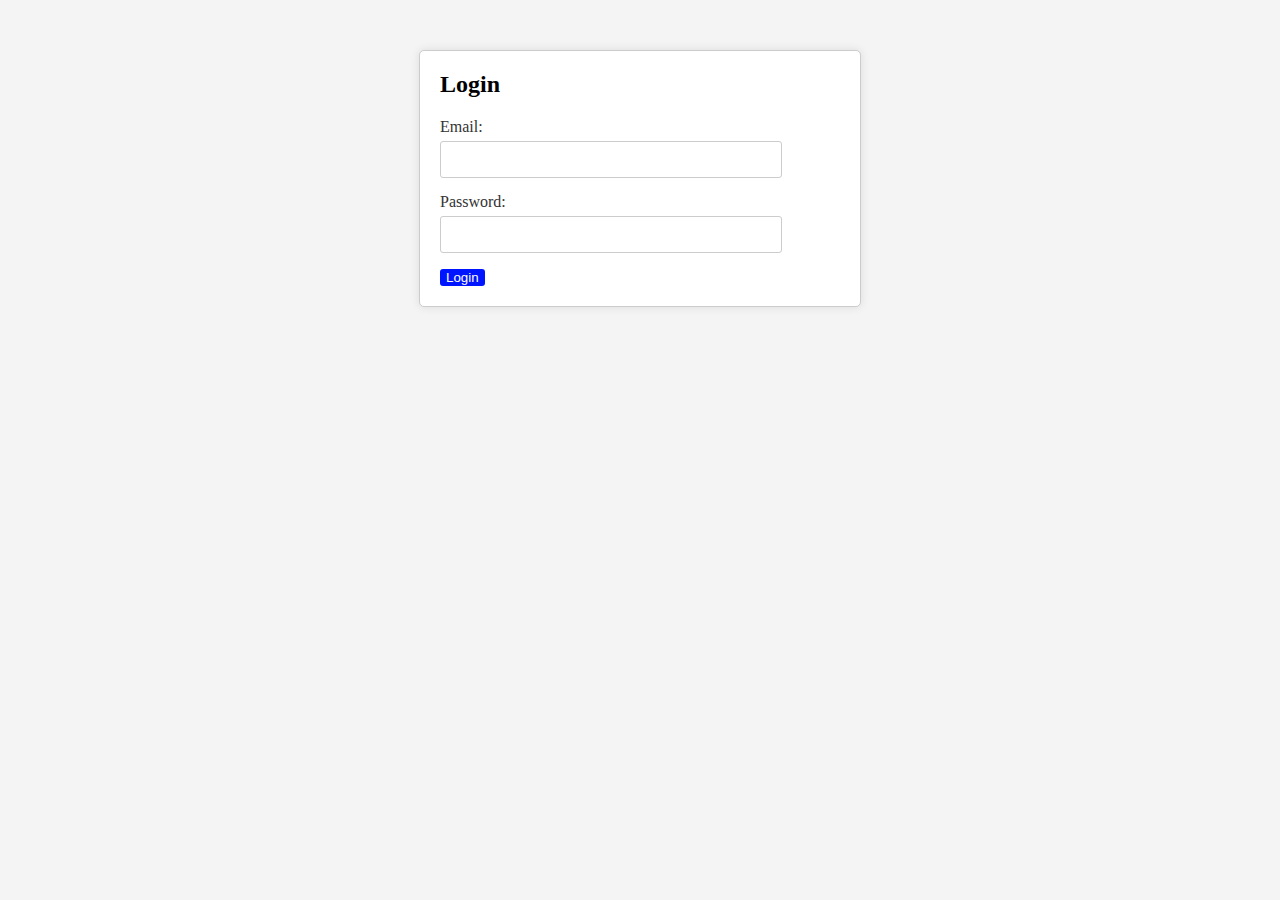
<file: login.html>
<!DOCTYPE html>
<html lang="en">

<head>
    <meta charset="UTF-8">
    <meta name="viewport" content="width=device-width, initial-scale=1.0">
    <title>Login</title>
    <link rel="stylesheet" href="css/bootstrap.min.css">
    <link rel="stylesheet" href="css/login.css">
    <script src="https://code.jquery.com/jquery-3.6.4.min.js"></script>

</head>

<body>
    <div class="container">
        <h2>Login</h2>
        <form id="loginForm">
            <label for="email">Email:</label>
            <input type="text" id="email" name="email" required><br>
            <label for="password">Password:</label>
            <input type="password" id="password" name="password" required><br>
            <button type="button" onclick="login()">Login</button>
        </form>
    </div>

    <script src="js/login.js"></script>
</body>

</html>
</file>
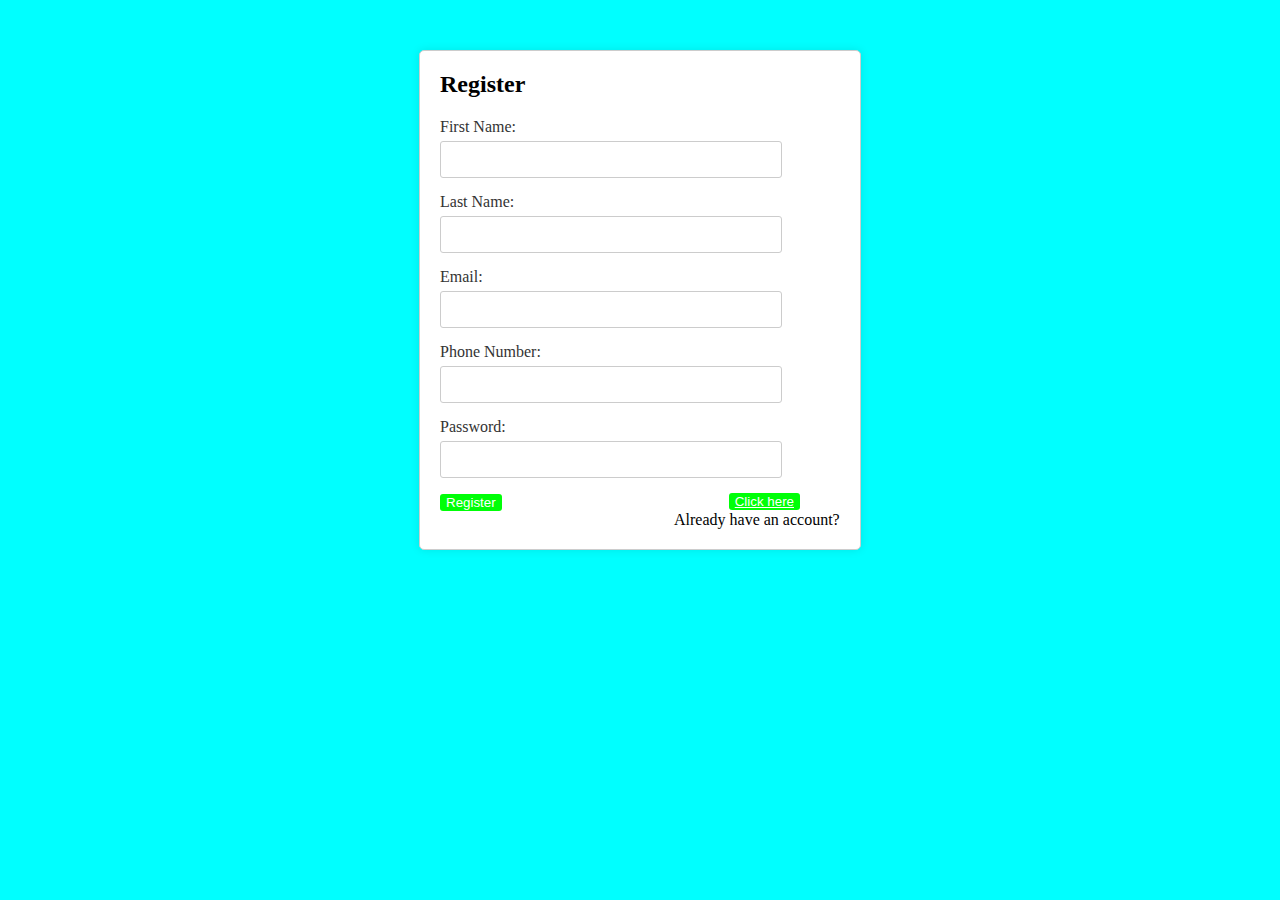
<file: register.html>
<!DOCTYPE html>
<html lang="en">

<head>
    <meta charset="UTF-8">
    <meta name="viewport" content="width=device-width, initial-scale=1.0">
    <title>Register</title>
    <link rel="stylesheet" href="css/bootstrap.min.css">
    <link rel="stylesheet" href="css/register.css">
    <script src="https://code.jquery.com/jquery-3.6.4.min.js"></script>
</head>

<body>
    <div class="container">
        <h2>Register</h2>
        <form id="registerForm">
            <label for="firstName">First Name:</label>
            <input type="text" id="firstName" name="firstName" required>
        <br>
            <label for="lastName">Last Name:</label>
            <input type="text" id="lastName" name="lastName" required>
        <br>
            <label for="email">Email:</label>
            <input type="email" id="email" name="email" required>
        <br>
            <label for="phoneNumber">Phone Number:</label>
            <input type="tel" id="phoneNumber" name="phoneNumber" required>
        <br>
            <label for="password">Password:</label>
            <input type="password" id="password" name="password" required>
        <br>
            <button type="button" onclick="register()">Register</button>
            <button id="b1" type="button"><a href="login.html">Click here</a></button>
            <p>Already have an account?</p> 
        </form>
        <div id="registrationResult"></div>
    </div>
    <script src="js/register.js"></script>
</body>

</html>
</file>
<file: css/login.css>
/* Reset some default styles */
body,
h1,
h2,
p,
a,
input {
    margin: 0;
    padding: 0;
    border: 0;
}

/* Apply a background color to the body */
body {
    background-color: #f4f4f4;
}

/* Center the container horizontally */
.container {
    max-width: 400px;
    margin: 50px auto;
    padding: 20px;
    background-color: #fff;
    border: 1px solid #ccc;
    border-radius: 5px;
    box-shadow: 0 0 10px rgba(0, 0, 0, 0.1);
}

/* Style the form */
form {
    margin-top: 20px;
}

label {
    display: block;
    margin-bottom: 5px;
    color: #333;
}

input {
    width: 80%;
    padding: 10px;
    margin-bottom: 15px;
    border: 1px solid #ccc;
    border-radius: 3px;
}

button {
    background-color: #0015ff;
    color: #fff;
    border: none;
    border-radius: 3px;
    cursor: pointer;
}

button:hover {
    background-color: #00ff0d;
}

/* Add some padding to the container on smaller screens */
@media (max-width: 600px) {
    .container {
        padding: 15px;
    }
}
</file>
<file: css/register.css>
/* Reset some default styles */
body,
h1,
h2,
p,
a,
input {
    margin: 0;
    padding: 0;
    border: 0;
}

/* Apply a background color to the body */
body {
    background-color: aqua;
}

/* Center the container horizontally */
.container {
    max-width: 400px;
    margin: 50px auto;
    padding: 20px;
    background-color: #fff;
    border: 1px solid #ccc;
    border-radius: 5px;
    box-shadow: 0 0 10px rgba(0, 0, 0, 0.1);
}

/* Style the form */
form {
    margin-top: 20px;
}

label {
    display: block;
    margin-bottom: 5px;
    color: #333;
}

input {
    width: 80%;
    padding: 10px;
    margin-bottom: 15px;
    border: 1px solid #ccc;
    border-radius: 3px;
}

button {
    background-color: #00ff08;
    color: #fff;
    border: none;
    border-radius: 3px;
    cursor: pointer;
}

button:hover {
    background-color: #1500ff;
}

a{
    color: #fff;
    border: none;
    border-radius: 3px;
    cursor: pointer;
}

p {
    padding-left: 234px;
}

#b1 {
    background-color: #00ff08;
    color: #fff;
    border: none;
    border-radius: 3px;
    cursor: pointer;
    float: right;
    margin-right: 10%;
}

#b1:hover {
    background-color: #1500ff;
}
/* Responsive adjustments */
@media (max-width: 600px) {
    .container {
        width: 90%;
    }
}
</file>
